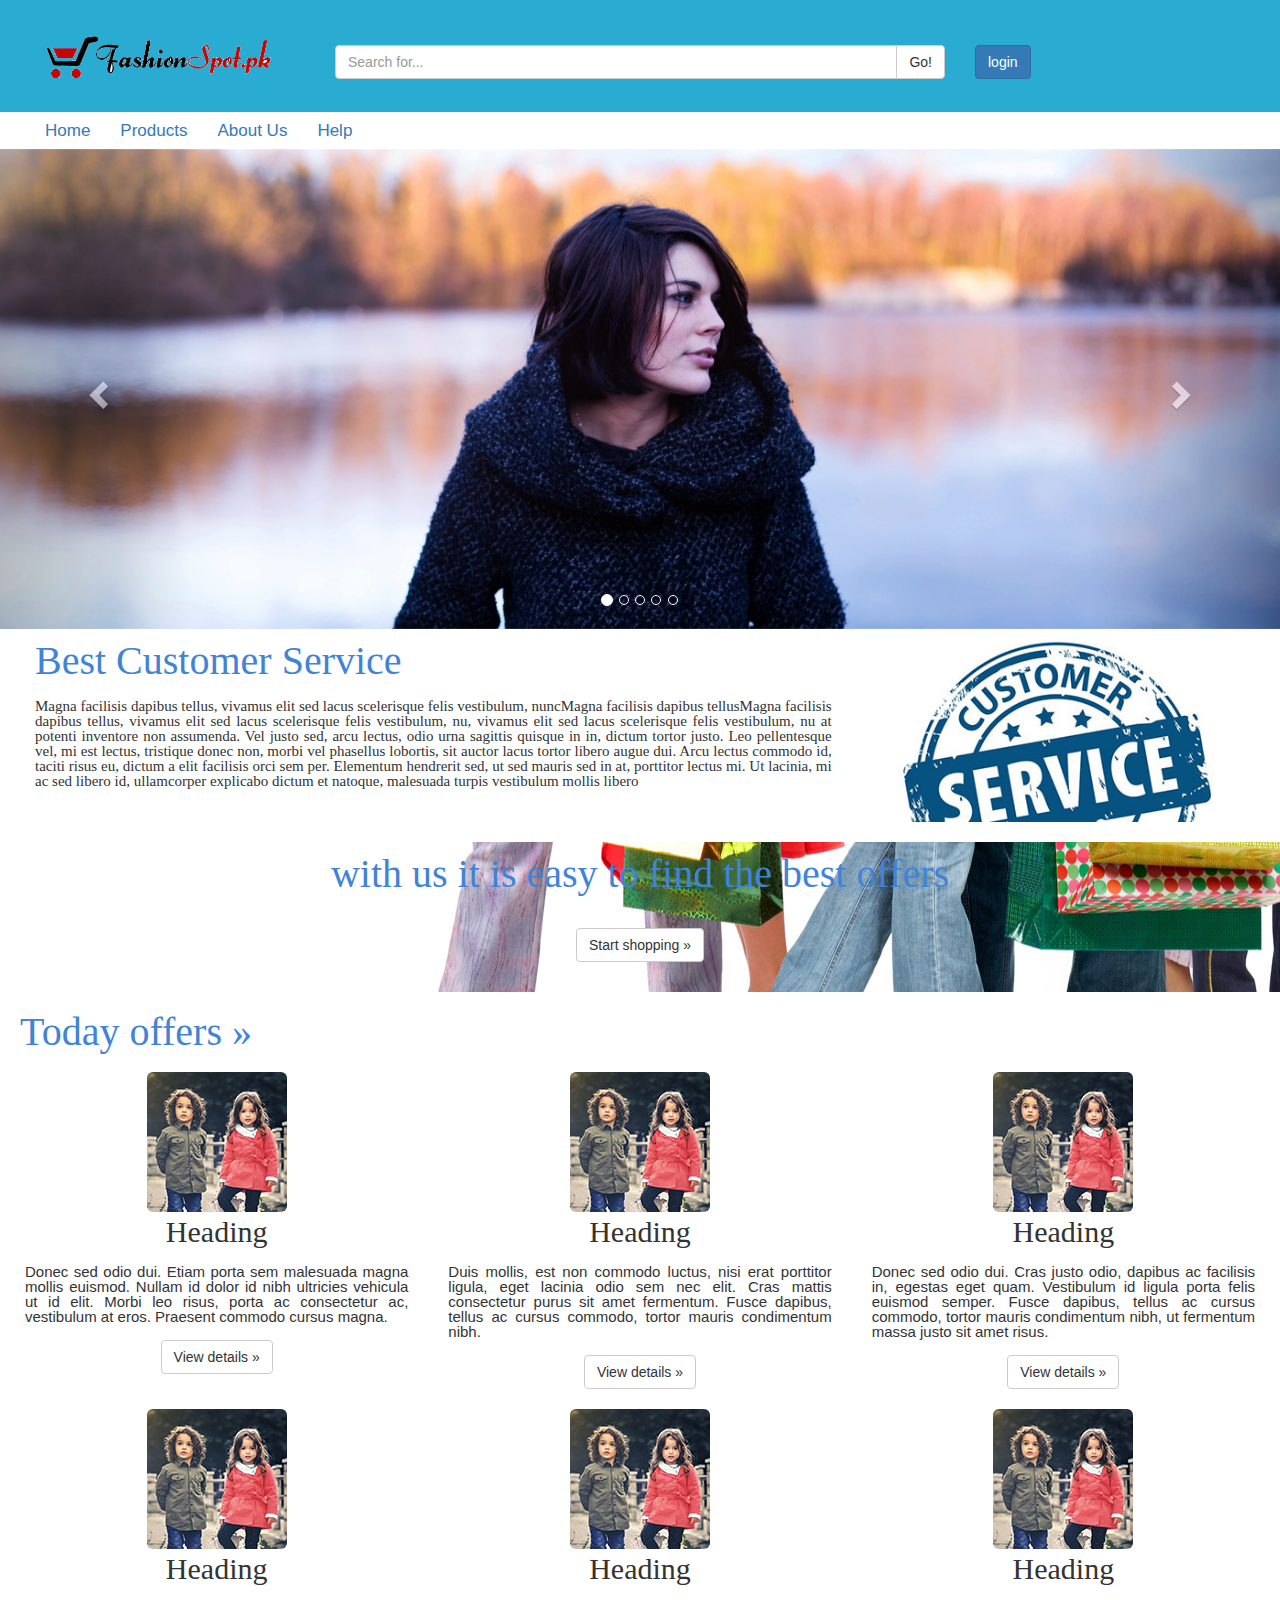
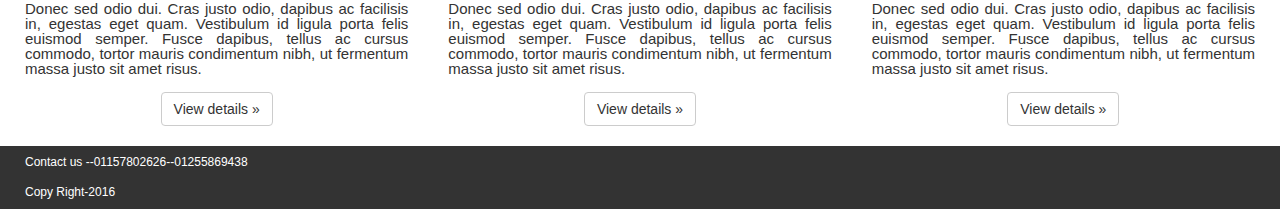
<file: index.html>
<!DOCTYPE html>
<html lang="en">
<head>
    <meta charset="utf-8">
    <meta http-equiv="X-UA-Compatible" content="IE=edge">
    <meta name="viewport" content="width=device-width, initial-scale=1">
    <!-- The above 3 meta tags *must* come first in the head; any other head content must come *after* these tags -->
    <title>home</title>

    <!-- Bootstrap -->
    <link href="css/bootstrap.min.css" rel="stylesheet">
    <link href="css/reset.css" rel="stylesheet">
    <link href="css/animate.css" rel="stylesheet">
    <link href="css/style1.css" rel="stylesheet">
    <script src="js/jquery-3.1.0.min.js" type="text/javascript"></script>
    <script src="js/java1.js" type="text/javascript"></script>

    <!-- HTML5 shim and Respond.js for IE8 support of HTML5 elements and media queries -->
    <!-- WARNING: Respond.js doesn't work if you view the page via file:// -->
    <!--[if lt IE 9]>
    <script src="https://oss.maxcdn.com/html5shiv/3.7.2/html5shiv.min.js"></script>
    <script src="https://oss.maxcdn.com/respond/1.4.2/respond.min.js"></script>
    <![endif]-->
</head>


<body>
<div id="container">    <!--container start-->
    <div id="header">
        <div id="header_part1">
            <div id="logo" class="col-lg-3 col-md-3 col-sm-3">
                <img src="img/new-logo.png" class="img-responsive">
            </div>
            <div class="col-lg-6 col-md-6 col-sm-6" style="padding-top: 45px">
                <div class="input-group">
                    <input type="text" class="form-control" placeholder="Search for...">
                         <span class="input-group-btn">
                         <button class="btn btn-default" type="button">Go!</button>
                         </span>
                </div>
            </div>
            <div class="col-lg-3 col-md-3 col-sm-3" style="padding-top: 45px">
                <button class="btn btn-primary">login</button>
            </div>
        </div>
        <div id="header_part2">
            <ul class="topnav" id="myTopnav">
                <li><a href="index.html">Home</a></li>
                <li><a href="products.html">Products</a></li>
                <li><a href="#">About Us</a></li>
                <li><a href="#">Help</a></li>
                <li class="icon"><a href="javascript:void(0);" onclick="myFunction()">☰</a></li>
            </ul>
        </div>
    </div>  <!--header end-->
    





    <div id="carousel-example-generic" class="carousel slide" data-ride="carousel">
        <!-- Indicators -->
        <ol class="carousel-indicators">
            <li data-target="#carousel-example-generic" data-slide-to="0" class="active"></li>
            <li data-target="#carousel-example-generic" data-slide-to="1"></li>
            <li data-target="#carousel-example-generic" data-slide-to="2"></li>
            <li data-target="#carousel-example-generic" data-slide-to="3"></li>
            <li data-target="#carousel-example-generic" data-slide-to="4"></li>
        </ol>

        <!-- Wrapper for slides -->
        <div class="carousel-inner" role="listbox">
            <div class="item active">
                <img src="img/slide1.jpeg" alt="...">
                <div class="carousel-caption">

                </div>
            </div>
            <div class="item">
                <img src="img/slide2.jpg" alt="...">
                <div class="carousel-caption">

                </div>
            </div>
            <div class="item">
                <img src="img/slide3.jpg" alt="...">
                <div class="carousel-caption">

                </div>
            </div>
            <div class="item">
                <img src="img/slide4.jpeg" alt="...">
                <div class="carousel-caption">

                </div>
            </div>
            <div class="item">
                <img src="img/slide5.jpeg" alt="...">
                <div class="carousel-caption">

                </div>
            </div>
        </div>

        <!-- Controls -->
        <a class="left carousel-control" href="#carousel-example-generic" role="button" data-slide="prev">
            <span class="glyphicon glyphicon-chevron-left" aria-hidden="true"></span>
            <span class="sr-only">Previous</span>
        </a>
        <a class="right carousel-control" href="#carousel-example-generic" role="button" data-slide="next">
            <span class="glyphicon glyphicon-chevron-right" aria-hidden="true"></span>
            <span class="sr-only">Next</span>
        </a>
    </div>




    <div id="body1">
            <div class="col-lg-8 col-md-8 col-sm-8 col-xs-12" id="body1_text">
                <h1 style="font-family: cursive;font-size: 40px;color: #4183d7">Best Customer Service</h1><br/>
                <p class="text-justify" style="font-size: 15px;font-family: cursive">
                    Magna facilisis dapibus tellus, vivamus elit sed lacus scelerisque felis vestibulum, nuncMagna facilisis dapibus tellusMagna facilisis dapibus tellus, vivamus elit sed lacus scelerisque felis vestibulum, nu, vivamus elit sed lacus scelerisque felis vestibulum, nu at potenti inventore non assumenda. Vel justo sed, arcu lectus, odio urna sagittis quisque in in, dictum tortor justo. Leo pellentesque vel, mi est lectus, tristique donec non, morbi vel phasellus lobortis, sit auctor lacus tortor libero augue dui. Arcu lectus commodo id, taciti risus eu, dictum a elit facilisis orci sem per. Elementum hendrerit sed, ut sed mauris sed in at, porttitor lectus mi. Ut lacinia, mi ac sed libero id, ullamcorper explicabo dictum et natoque, malesuada turpis vestibulum mollis libero
                </p>
            </div>
            <div id="body1_img" class="col-lg-4 col-md-4 col-sm-4 col-xs-12">
                <img src="img/Customer-Service.jpg" class="img-responsive">
            </div>
    </div>




    <div id="body2" style="padding: 10px">
                <h1 style="text-align: center;font-size: 40px;font-family: cursive;color: #4183d7">with us it is easy to find the best offers</h1><br/><br/>
                <p style="text-align: center"><a class="btn btn-default">Start shopping &raquo;</a></p>
    </div>



    <div id="body3">
        <!-- Three columns of text below the carousel -->
        <div class="row">
            <div class="col-lg-12 col-md-12 col-sm-12 col-xs-12">
                <div style="text-align: center;float: left;font-size: 40px;font-family: cursive;color: #4183d7">Today offers &raquo;</div>
            </div>

            <div class="col-lg-4 col-md-6 col-sm-6 col-xs-12" style="text-align: center;padding: 20px 20px 0 20px">
                <img class="img-rounded" src="img/3div.jpg" alt="Generic placeholder image" width="140" height="140">
                <h2 style="font-family: cursive; font-size:30px">Heading</h2><br/>
                <p class="text-justify" style="font-size: 15px">Donec sed odio dui. Etiam porta sem malesuada magna mollis euismod. Nullam id dolor id nibh ultricies vehicula ut id elit. Morbi leo risus, porta ac consectetur ac, vestibulum at eros. Praesent commodo cursus magna.</p><br/>
                <p><a class="btn btn-default" href="#" role="button">View details &raquo;</a></p>
            </div><!-- /.col-lg-4 -->


            <div class="col-lg-4 col-md-6 col-sm-6 col-xs-12" style="text-align: center;padding: 20px 20px 0 20px">
                <img class="img-rounded" src="img/3div.jpg" alt="Generic placeholder image" width="140" height="140">
                <h2 style="font-family: cursive; font-size:30px">Heading</h2><br/>
                <p class="text-justify" style="font-size: 15px">Duis mollis, est non commodo luctus, nisi erat porttitor ligula, eget lacinia odio sem nec elit. Cras mattis consectetur purus sit amet fermentum. Fusce dapibus, tellus ac cursus commodo, tortor mauris condimentum nibh.</p><br/>
                <p><a class="btn btn-default" href="#" role="button">View details &raquo;</a></p>
            </div><!-- /.col-lg-4 -->


            <div class="col-lg-4 col-md-6 col-sm-6 col-xs-12" style="text-align: center;padding: 20px 20px 0 20px">
                <img class="img-rounded" src="img/3div.jpg" alt="Generic placeholder image" width="140" height="140">
                <h2 style="font-family: cursive; font-size:30px">Heading</h2><br/>
                <p class="text-justify" style="font-size: 15px">Donec sed odio dui. Cras justo odio, dapibus ac facilisis in, egestas eget quam. Vestibulum id ligula porta felis euismod semper. Fusce dapibus, tellus ac cursus commodo, tortor mauris condimentum nibh, ut fermentum massa justo sit amet risus.</p><br/>
                <p><a class="btn btn-default" href="#" role="button">View details &raquo;</a></p>
            </div><!-- /.col-lg-4 -->

            <div class="col-lg-4 col-md-6 col-sm-6 col-xs-12" style="text-align: center;padding: 20px 20px 0 20px">
                <img class="img-rounded" src="img/3div.jpg" alt="Generic placeholder image" width="140" height="140">
                <h2 style="font-family: cursive; font-size:30px">Heading</h2><br/>
                <p class="text-justify" style="font-size: 15px">Donec sed odio dui. Cras justo odio, dapibus ac facilisis in, egestas eget quam. Vestibulum id ligula porta felis euismod semper. Fusce dapibus, tellus ac cursus commodo, tortor mauris condimentum nibh, ut fermentum massa justo sit amet risus.</p><br/>
                <p><a class="btn btn-default" href="#" role="button">View details &raquo;</a></p>
            </div><!-- /.col-lg-4 -->

            <div class="col-lg-4 col-md-6 col-sm-6 col-xs-12" style="text-align: center;padding: 20px 20px 0 20px">
                <img class="img-rounded" src="img/3div.jpg" alt="Generic placeholder image" width="140" height="140">
                <h2 style="font-family: cursive; font-size:30px">Heading</h2><br/>
                <p class="text-justify" style="font-size: 15px">Donec sed odio dui. Cras justo odio, dapibus ac facilisis in, egestas eget quam. Vestibulum id ligula porta felis euismod semper. Fusce dapibus, tellus ac cursus commodo, tortor mauris condimentum nibh, ut fermentum massa justo sit amet risus.</p><br/>
                <p><a class="btn btn-default" href="#" role="button">View details &raquo;</a></p>
            </div><!-- /.col-lg-4 -->

            <div class="col-lg-4 col-md-6 col-sm-6 col-xs-12" style="text-align: center;padding: 20px 20px 0 20px">
                <img class="img-rounded" src="img/3div.jpg" alt="Generic placeholder image" width="140" height="140">
                <h2 style="font-family: cursive; font-size:30px">Heading</h2><br/>
                <p class="text-justify" style="font-size: 15px">Donec sed odio dui. Cras justo odio, dapibus ac facilisis in, egestas eget quam. Vestibulum id ligula porta felis euismod semper. Fusce dapibus, tellus ac cursus commodo, tortor mauris condimentum nibh, ut fermentum massa justo sit amet risus.</p><br/>
                <p><a class="btn btn-default" href="#" role="button">View details &raquo;</a></p>
            </div><!-- /.col-lg-4 -->
        </div>
    </div>



    <div id="footer">
        <div id="copy_right" class="col-lg-4">
           <h1 style="font-size: 12px">Contact us --01157802626--01255869438</h1><br>
           <h1 style="font-size: 12px">Copy Right-2016</h1>
        </div>
        <div id="social_links" class="col-lg-8">
        </div>
    </div>





    <script src="js/wow.min.js"></script>
    <script>
        new WOW().init();
    </script>
</div>  <!--container end-->
<!-- jQuery (necessary for Bootstrap's JavaScript plugins) -->
<script src="https://ajax.googleapis.com/ajax/libs/jquery/1.11.3/jquery.min.js"></script>
<!-- Include all compiled plugins (below), or include individual files as needed -->
<script src="js/bootstrap.min.js"></script>
</body>
</html>
</file>
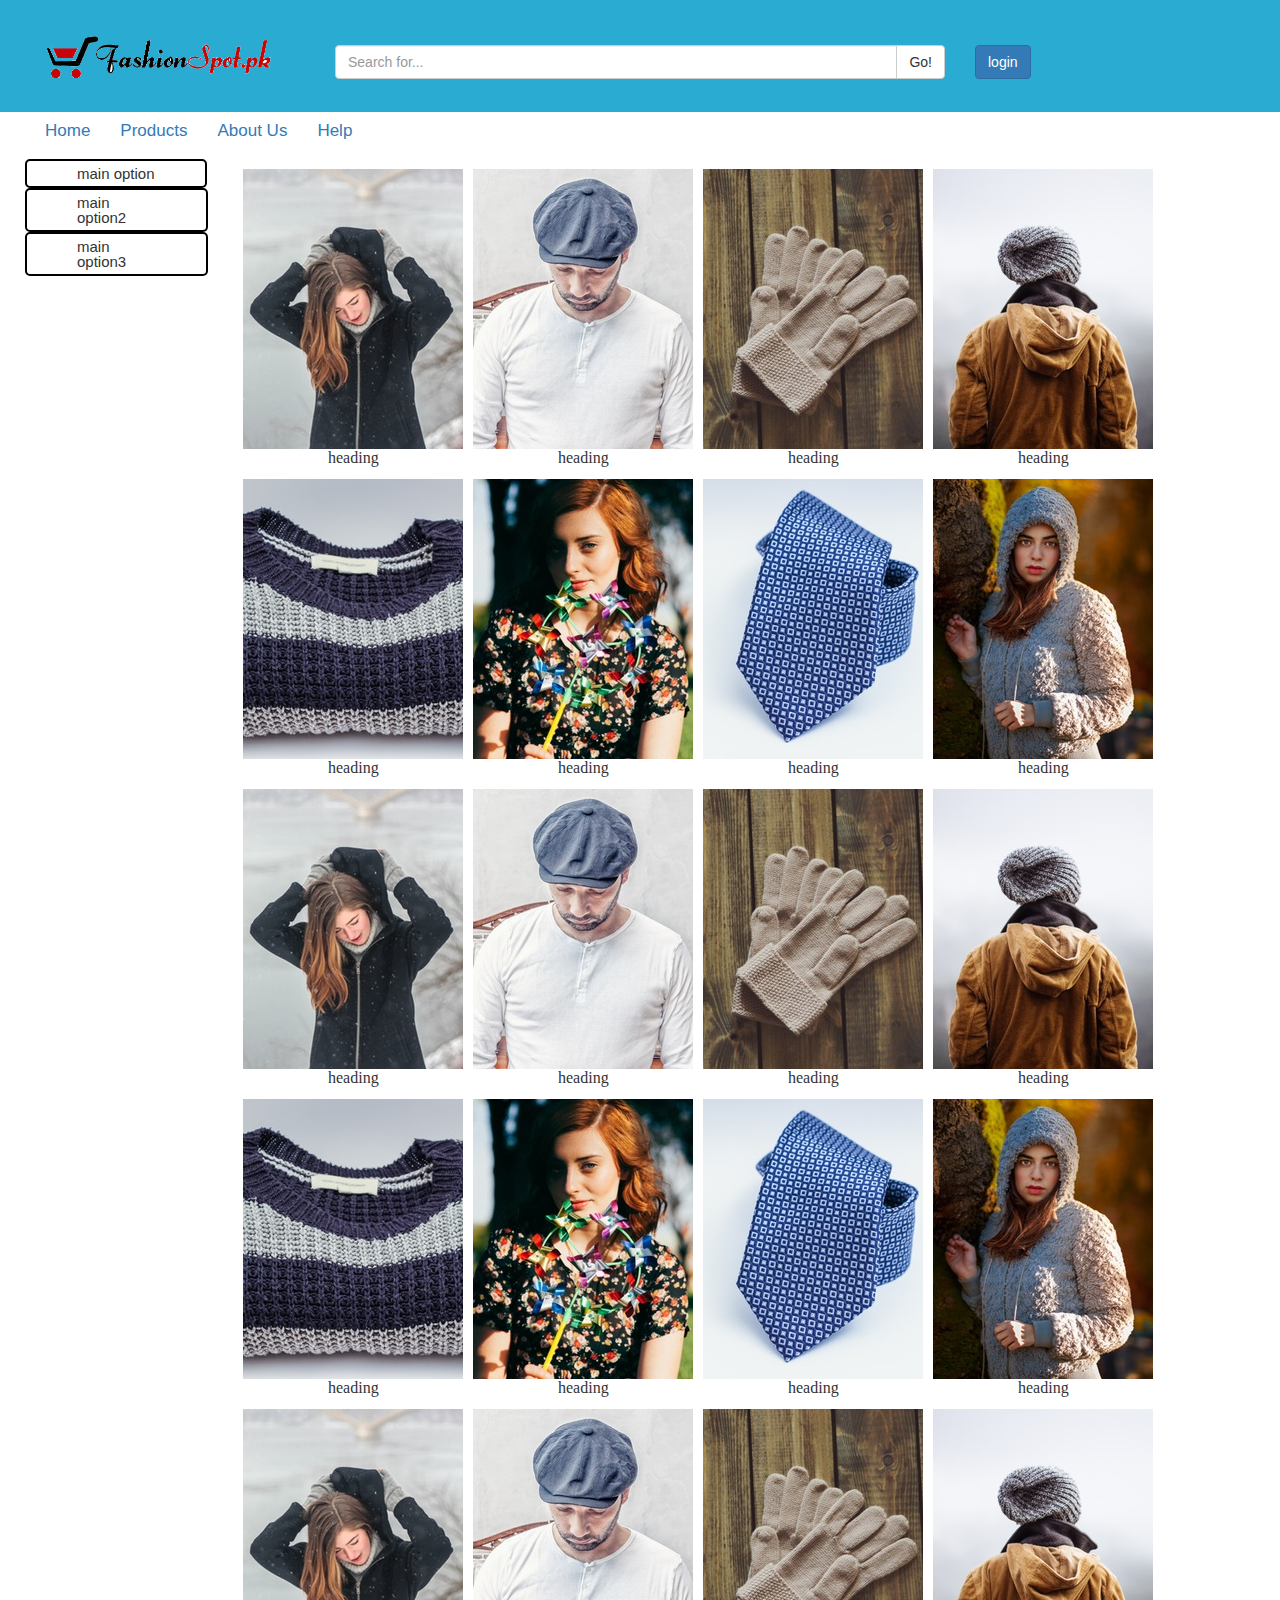
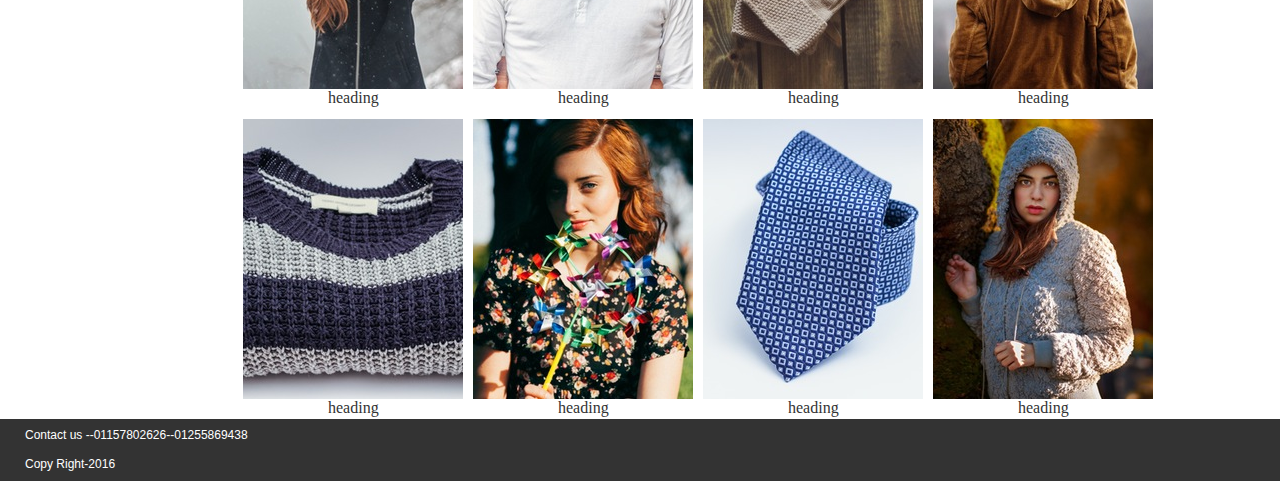
<file: products.html>
<!DOCTYPE html>
<html lang="en">
<head>
    <meta charset="utf-8">
    <meta http-equiv="X-UA-Compatible" content="IE=edge">
    <meta name="viewport" content="width=device-width, initial-scale=1">
    <!-- The above 3 meta tags *must* come first in the head; any other head content must come *after* these tags -->
    <title>home</title>

    <!-- Bootstrap -->
    <link href="css/bootstrap.min.css" rel="stylesheet">
    <link href="css/reset.css" rel="stylesheet">
    <link href="css/animate.css" rel="stylesheet">
    <link href="css/style1.css" rel="stylesheet">
    <link href="css/productsstyles.css" rel="stylesheet">
    <script src="js/jquery-3.1.0.min.js" type="text/javascript"></script>
    <script src="js/java1.js" type="text/javascript"></script>

    <!-- HTML5 shim and Respond.js for IE8 support of HTML5 elements and media queries -->
    <!-- WARNING: Respond.js doesn't work if you view the page via file:// -->
    <!--[if lt IE 9]>
    <script src="https://oss.maxcdn.com/html5shiv/3.7.2/html5shiv.min.js"></script>
    <script src="https://oss.maxcdn.com/respond/1.4.2/respond.min.js"></script>
    <![endif]-->
</head>


<body>
<div id="container">    <!--container start-->
    <div id="header">
        <div id="header_part1">
            <div id="logo" class="col-lg-3 col-md-3 col-sm-3">
                <img src="img/new-logo.png" class="img-responsive">
            </div>
            <div class="col-lg-6 col-md-6 col-sm-6" style="padding-top: 45px">
                <div class="input-group">
                    <input type="text" class="form-control" placeholder="Search for...">
                         <span class="input-group-btn">
                         <button class="btn btn-default" type="button">Go!</button>
                         </span>
                </div>
            </div>
            <div class="col-lg-3 col-md-3 col-sm-3" style="padding-top: 45px">
                <button class="btn btn-primary">login</button>
            </div>
        </div>
        <div id="header_part2">
            <ul class="topnav" id="myTopnav">
                <li><a href="index.html">Home</a></li>
                <li><a href="#">Products</a></li>
                <li><a href="#">About Us</a></li>
                <li><a href="#">Help</a></li>
                <li class="icon"><a href="javascript:void(0);" onclick="myFunction()">☰</a></li>
            </ul>
        </div>
    </div>  <!--header end-->

    <div id="products_part1">
        <div id="pro_menu" class="col-lg-2 col-md-2 co-sm-2 col-xs-12">
            <div id="main_option" class="main_option_style">main option</div>
            <div id="part1" class="second_option_style1"><input type="checkbox">   part1</div>
            <div id="part2" class="second_option_style1"><input type="checkbox">   part2</div>
            <div id="part3" class="second_option_style1"><input type="checkbox">   part3</div>
            <div id="part4" class="second_option_style1"><input type="checkbox">   part4</div>
            <div id="part5" class="second_option_style1"><input type="checkbox">   part5</div>
            <div id="main_option2" class="main_option_style">main option2</div>
            <div id="part6" class="second_option_style2"><input type="checkbox"> part1</div>
            <div id="part7" class="second_option_style2"><input type="checkbox"> part2</div>
            <div id="part8" class="second_option_style2"><input type="checkbox"> part3</div>
            <div id="part9" class="second_option_style2"><input type="checkbox"> part4</div>
            <div id="part10" class="second_option_style2"><input type="checkbox"> part5</div>
            <div id="main_option3" class="main_option_style">main option3</div>
            <div id="part11" class="second_option_style3"><input type="checkbox"> part1</div>
            <div id="part12" class="second_option_style3"><input type="checkbox"> part2</div>
            <div id="part13" class="second_option_style3"><input type="checkbox"> part3</div>
            <div id="part14" class="second_option_style3"><input type="checkbox"> part4</div>
        </div>
        <div id="pro_show" class="col-lg-9 col-md-9 co-sm-9 col-xs-12">
            <div class="pro_show_0">
                <div class="pro_show_1">
                    <img src="img/show1.jpeg">
                </div>
                <h1 style="text-align: center; font-family: cursive">heading</h1>
            </div>
            <div class="pro_show_0">
                <div class="pro_show_1">
                    <img src="img/show2.jpeg">
                </div>
                <h1 style="text-align: center; font-family: cursive">heading</h1>
            </div>
            <div class="pro_show_0">
                <div class="pro_show_1">
                    <img src="img/show3.jpeg">
                </div>
                <h1 style="text-align: center; font-family: cursive">heading</h1>
            </div>
            <div class="pro_show_0">
                <div class="pro_show_1">
                    <img src="img/show4.jpeg">
                </div>
                <h1 style="text-align: center; font-family: cursive">heading</h1>
            </div>
            <div class="pro_show_0">
                <div class="pro_show_1">
                    <img src="img/show5.jpeg">
                </div>
                <h1 style="text-align: center; font-family: cursive">heading</h1>
            </div>
            <div class="pro_show_0">
                <div class="pro_show_1">
                    <img src="img/show6.jpg">
                </div>
                <h1 style="text-align: center; font-family: cursive">heading</h1>
            </div>
            <div class="pro_show_0">
                <div class="pro_show_1">
                    <img src="img/show7.jpeg">
                </div>
                <h1 style="text-align: center; font-family: cursive">heading</h1>
            </div>
            <div class="pro_show_0">
                <div class="pro_show_1">
                    <img src="img/show8.jpeg">
                </div>
                <h1 style="text-align: center; font-family: cursive">heading</h1>
            </div>
            <div class="pro_show_0">
                <div class="pro_show_1">
                    <img src="img/show1.jpeg">
                </div>
                <h1 style="text-align: center; font-family: cursive">heading</h1>
            </div>
            <div class="pro_show_0">
                <div class="pro_show_1">
                    <img src="img/show2.jpeg">
                </div>
                <h1 style="text-align: center; font-family: cursive">heading</h1>
            </div>
            <div class="pro_show_0">
                <div class="pro_show_1">
                    <img src="img/show3.jpeg">
                </div>
                <h1 style="text-align: center; font-family: cursive">heading</h1>
            </div>
            <div class="pro_show_0">
                <div class="pro_show_1">
                    <img src="img/show4.jpeg">
                </div>
                <h1 style="text-align: center; font-family: cursive">heading</h1>
            </div>
            <div class="pro_show_0">
                <div class="pro_show_1">
                    <img src="img/show5.jpeg">
                </div>
                <h1 style="text-align: center; font-family: cursive">heading</h1>
            </div>
            <div class="pro_show_0">
                <div class="pro_show_1">
                    <img src="img/show6.jpg">
                </div>
                <h1 style="text-align: center; font-family: cursive">heading</h1>
            </div>
            <div class="pro_show_0">
                <div class="pro_show_1">
                    <img src="img/show7.jpeg">
                </div>
                <h1 style="text-align: center; font-family: cursive">heading</h1>
            </div>
            <div class="pro_show_0">
                <div class="pro_show_1">
                    <img src="img/show8.jpeg">
                </div>
                <h1 style="text-align: center; font-family: cursive">heading</h1>
            </div>
            <div class="pro_show_0">
                <div class="pro_show_1">
                    <img src="img/show1.jpeg">
                </div>
                <h1 style="text-align: center; font-family: cursive">heading</h1>
            </div>
            <div class="pro_show_0">
                <div class="pro_show_1">
                    <img src="img/show2.jpeg">
                </div>
                <h1 style="text-align: center; font-family: cursive">heading</h1>
            </div>
            <div class="pro_show_0">
                <div class="pro_show_1">
                    <img src="img/show3.jpeg">
                </div>
                <h1 style="text-align: center; font-family: cursive">heading</h1>
            </div>
            <div class="pro_show_0">
                <div class="pro_show_1">
                    <img src="img/show4.jpeg">
                </div>
                <h1 style="text-align: center; font-family: cursive">heading</h1>
            </div>
            <div class="pro_show_0">
                <div class="pro_show_1">
                    <img src="img/show5.jpeg">
                </div>
                <h1 style="text-align: center; font-family: cursive">heading</h1>
            </div>
            <div class="pro_show_0">
                <div class="pro_show_1">
                    <img src="img/show6.jpg">
                </div>
                <h1 style="text-align: center; font-family: cursive">heading</h1>
            </div>
            <div class="pro_show_0">
                <div class="pro_show_1">
                    <img src="img/show7.jpeg">
                </div>
                <h1 style="text-align: center; font-family: cursive">heading</h1>
            </div>
            <div class="pro_show_0">
                <div class="pro_show_1">
                    <img src="img/show8.jpeg">
                </div>
                <h1 style="text-align: center; font-family: cursive">heading</h1>
            </div>
        </div>
    </div>


    <div id="footer">
        <div id="copy_right" class="col-lg-4">
            <h1 style="font-size: 12px">Contact us --01157802626--01255869438</h1><br>
            <h1 style="font-size: 12px">Copy Right-2016</h1>
        </div>
        <div id="social_links" class="col-lg-8">
        </div>
    </div>



    <script src="js/wow.min.js"></script>
    <script>
        new WOW().init();
    </script>
</div>  <!--container end-->
<!-- jQuery (necessary for Bootstrap's JavaScript plugins) -->
<script src="https://ajax.googleapis.com/ajax/libs/jquery/1.11.3/jquery.min.js"></script>
<!-- Include all compiled plugins (below), or include individual files as needed -->
<script src="js/bootstrap.min.js"></script>
</body>
</html>
</file>
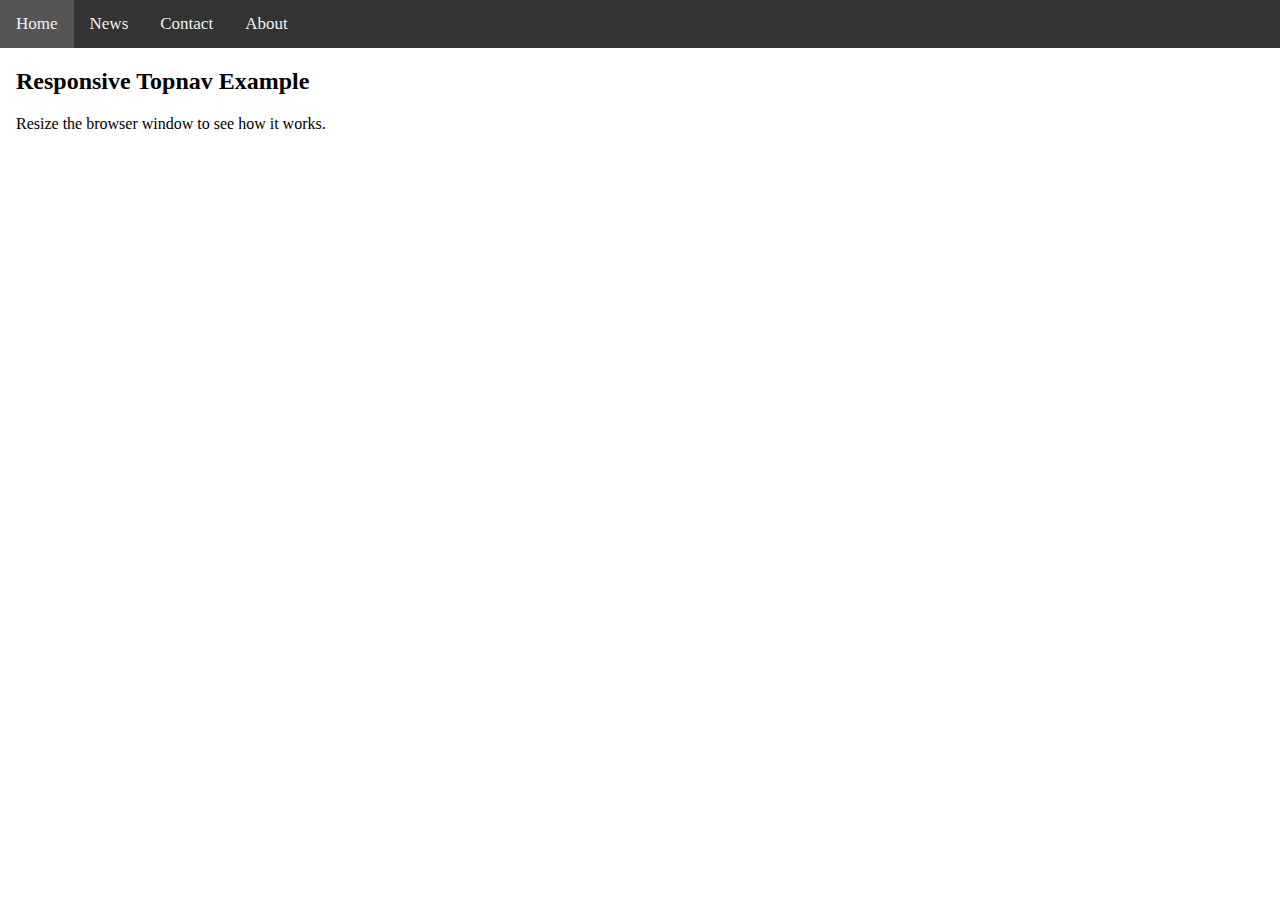
<file: tests.html>
<!DOCTYPE html>
<html>
<head>
    <style>
        body {margin:0;}
        ul.topnav {
            list-style-type: none;
            margin: 0;
            padding: 0;
            overflow: hidden;
            background-color: #333;
        }

        ul.topnav li {float: left;}

        ul.topnav li a {
            display: inline-block;
            color: #f2f2f2;
            text-align: center;
            padding: 14px 16px;
            text-decoration: none;
            transition: 0.3s;
            font-size: 17px;
        }

        ul.topnav li a:hover {background-color: #555;}

        ul.topnav li.icon {display: none;}

        @media screen and (max-width:680px) {
            ul.topnav li:not(:first-child) {display: none;}
            ul.topnav li.icon {
                float: right;
                display: inline-block;
            }
        }

        @media screen and (max-width:680px) {
            ul.topnav.responsive {position: relative;}
            ul.topnav.responsive li.icon {
                position: absolute;
                right: 0;
                top: 0;
            }
            ul.topnav.responsive li {
                float: none;
                display: inline;
            }
            ul.topnav.responsive li a {
                display: block;
                text-align: left;
            }
        }
    </style>
</head>
<body>

<ul class="topnav" id="myTopnav">
    <li><a class="active" href="#home">Home</a></li>
    <li><a href="#news">News</a></li>
    <li><a href="#contact">Contact</a></li>
    <li><a href="#about">About</a></li>
    <li class="icon">
        <a href="javascript:void(0);" style="font-size:15px;" onclick="myFunction()">&#9776;</a>
    </li>
</ul>

<div style="padding-left:16px">
    <h2>Responsive Topnav Example</h2>
    <p>Resize the browser window to see how it works.</p>
</div>

<script>
    function myFunction() {
        var x = document.getElementById("myTopnav");
        if (x.className === "topnav") {
            x.className += " responsive";
        } else {
            x.className = "topnav";
        }
    }
</script>

</body>
</html>
</file>
<file: css/style1.css>
body{
    background: papayawhip;
    //overflow: hidden;
}
#container{
    background: white;
    min-height: 1000px;
    overflow: hidden;
}
#header{
    min-height: 100px;
    background: #e4b9c0;
    overflow: hidden;
}
#header_part1{
    min-height: 100px;
    background: #2aabd2;
    overflow: hidden;
}
#header_part2{
    min-height: 30px;
    background: white;
    overflow: hidden;
    padding-left: 30px;
}

ul.topnav li {float: left;}

ul.topnav li a {
    display: inline-block;
    padding: 10px 15px;
    text-decoration: none;
    transition: 0.3s;
    font-size: 17px;
}
ul.topnav li.icon {display: none;}

@media screen and (max-width:680px) {
    ul.topnav li:not(:first-child) {display: none;}
    ul.topnav li.icon {
        float: right;
        display: inline-block;
    }
}

@media screen and (max-width:680px) {
    ul.topnav.responsive {position: relative;}
    ul.topnav.responsive li.icon {
        position: absolute;
        right: 0;
        top: 0;
    }
    ul.topnav.responsive li {
        float: none;
        display: inline;
    }
    ul.topnav.responsive li a {
        display: block;
        text-align: left;
    }
}







#body1{
    min-height: 100px;
    padding: 10px 20px 20px 20px;
    overflow: hidden;
    background: white;
}


#body2{
    min-height: 150px;
    overflow: hidden;
    background-image: url('../img/fixed.jpg');
    background-repeat: no-repeat;
    background-attachment: fixed;
}

#body3 {
    min-height: 150px;
    overflow: hidden;
    background: white;
    padding: 20px;
}

#footer{
    background: #333333;
    min-height: 40px;
    padding: 10px;
    overflow: hidden;
}
#copy_right{
    color: white;
}
#social_links{

}
</file>
<file: css/productsstyles.css>
#products_part1{
    min-height: 150px;
    overflow: hidden;
    background: white;
}


#pro_menu{
    min-height: 20px;
    //background:#bce8f1;
    margin: 10px 10px 0 10px;
    //display: inline-block;
}
.main_option_style{
    display: inline-block;
    padding: 5px 50px;
    font-size: 15px;
//background: white;
    border: 2px solid black;
    border-radius: 5px;
}
.second_option_style1{
    padding: 5px 30px;
    font-size: 15px;
//background: white;
//border: 2px solid black;
//border-radius: 2px;
    margin-left: 20px;
    display: none;
}
.second_option_style2{
    padding: 5px 30px;
    font-size: 15px;
//background: white;
//border: 2px solid black;
//border-radius: 2px;
    margin-left: 20px;
    display: none;
}
.second_option_style3{
    padding: 5px 30px;
    font-size: 15px;
//background: white;
//border: 2px solid black;
//border-radius: 2px;
    margin-left: 20px;
    display: none;
}



#pro_show{
    min-height: 900px;
    //background:#bce8f1;
    margin: 10px 10px 0 0;
    //display: inline-block;
    padding: 0px;
}

.pro_show_0{
    float: left;
    margin: 10px 0 0 10px;
//background: orange;
    width: 220px;
    height: 300px;
}
.pro_show_1{
    width: 220px;
    height: 280px;
    background: black;
}
</file>
